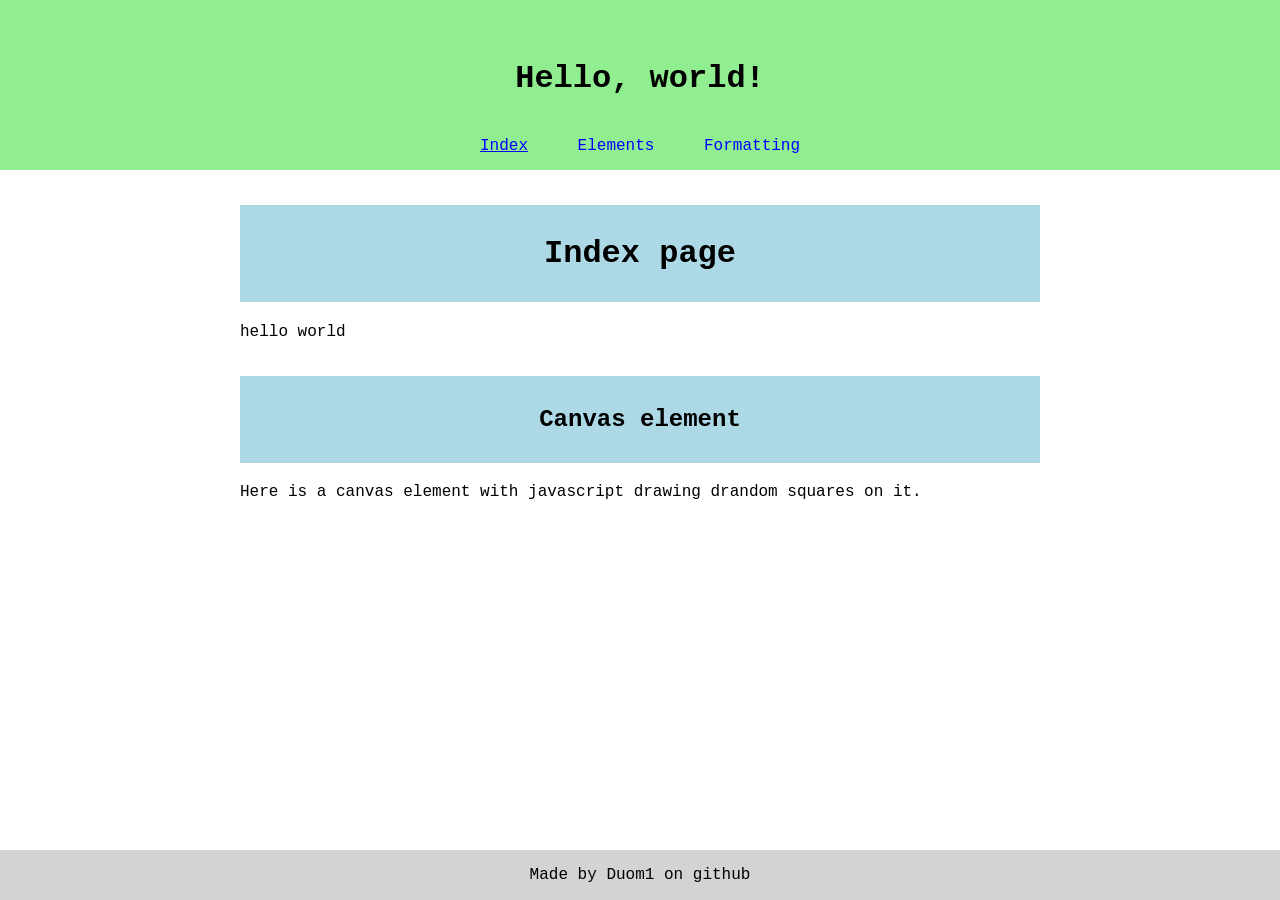
<file: index.html>
<!DOCTYPE html>
<html lang="en">
  <head>
    <meta charset="UTF-8">
    <meta name="viewport" content="width=device-width, initial-scale=1">
    <title>hello world</title>
    <link href="css/style.css" rel="stylesheet">
  </head>
  <body>

    <header>
      <div class="center">
        <p class="headertitle">Hello, world!</p>
        <nav id="navbar">
          <a href="./index.html" style="text-decoration: underline;">Index</a>
          <a href="./elements.html">Elements</a>
          <a href="./formatting.html">Formatting</a>
        </nav>
      </div>
    </header>

    <main class="center">
      <div id="content">
        <h1>
          Index page
        </h1>
        <p>
          hello world
        </p>
        <h2>
          Canvas element
        </h2>
        <p>
          Here is a canvas element with javascript drawing drandom squares on it.
        </p>
        <div class="center">
          <canvas id="indexCanvas" width="200" height="200"></canvas>
        </div>
      </div>
    </main>

    <footer>
      <div class="center">
        <p>Made by Duom1 on github</p>
      </div>
    </footer>

  </body>
  <script src="./src/randomCanvas.js">
  </script>
</html>
</file>
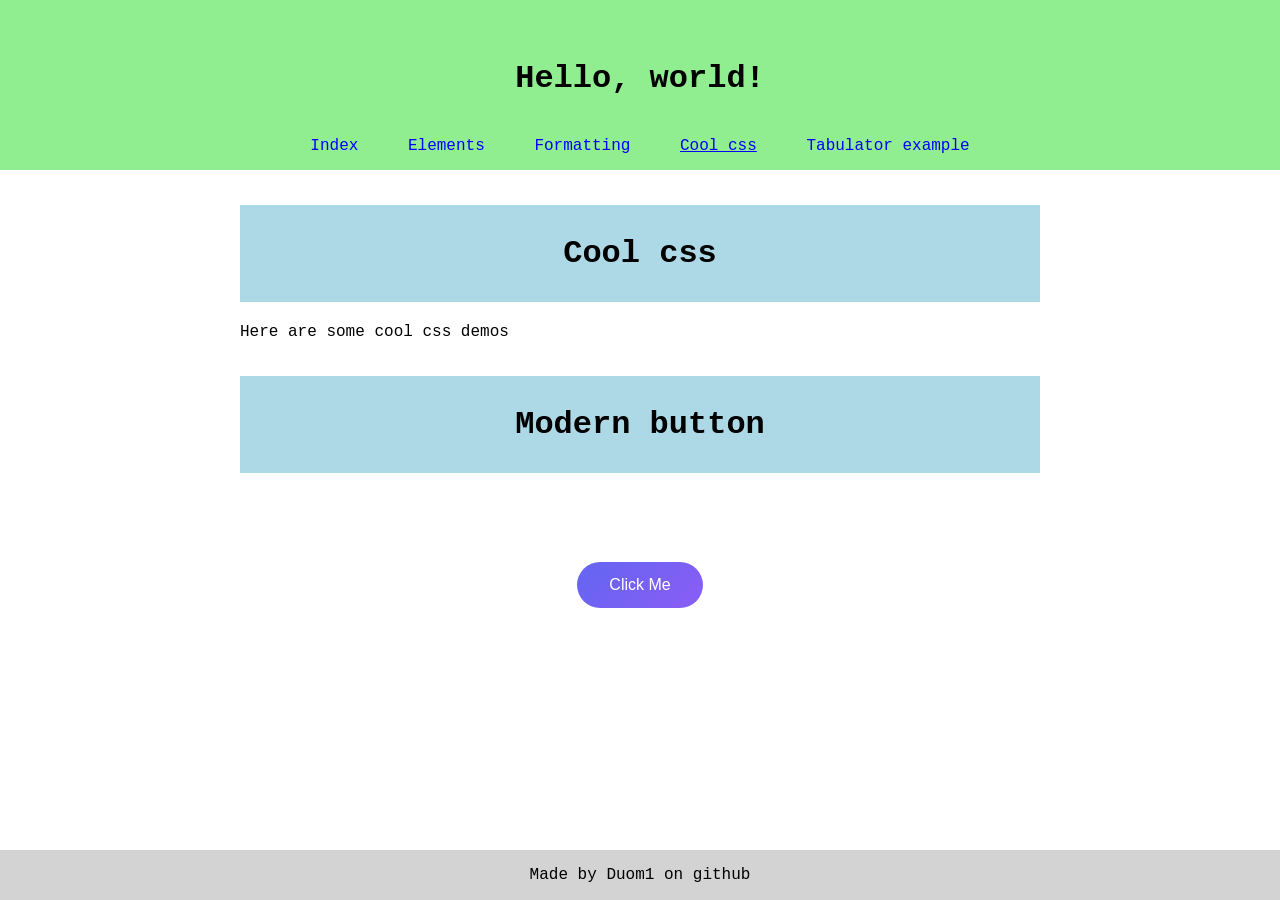
<file: coolcss.html>
<!DOCTYPE html>
<html lang="en">
  <head>
    <meta charset="UTF-8">
    <meta name="viewport" content="width=device-width, initial-scale=1">
    <title>Cool css</title>
    <link href="css/style.css" rel="stylesheet">
  </head>
  <body>

    <header>
      <div class="center">
        <p class="headertitle">Hello, world!</p>
        <nav id="navbar">
          <a href="./index.html">Index</a>
          <a href="./elements.html">Elements</a>
          <a href="./formatting.html">Formatting</a>
          <a href="./coolcss.html" style="text-decoration: underline;">Cool css</a>
          <a href="./tabularexample.html">Tabulator example</a>
        </nav>
      </div>
    </header>

    <main class="center">
      <div id="content">
        <h1>Cool css</h1>
        <p>Here are some cool css demos</p>
        <h1>Modern button</h1>
        <div class="coolcss">
          <button class="mdrbtn"><span>Click Me</span></button>
        </div>
      </div>
    </main>

    <footer>
      <div class="center">
        <p>Made by Duom1 on github</p>
      </div>
    </footer>
  
  </body>
</html>
</file>
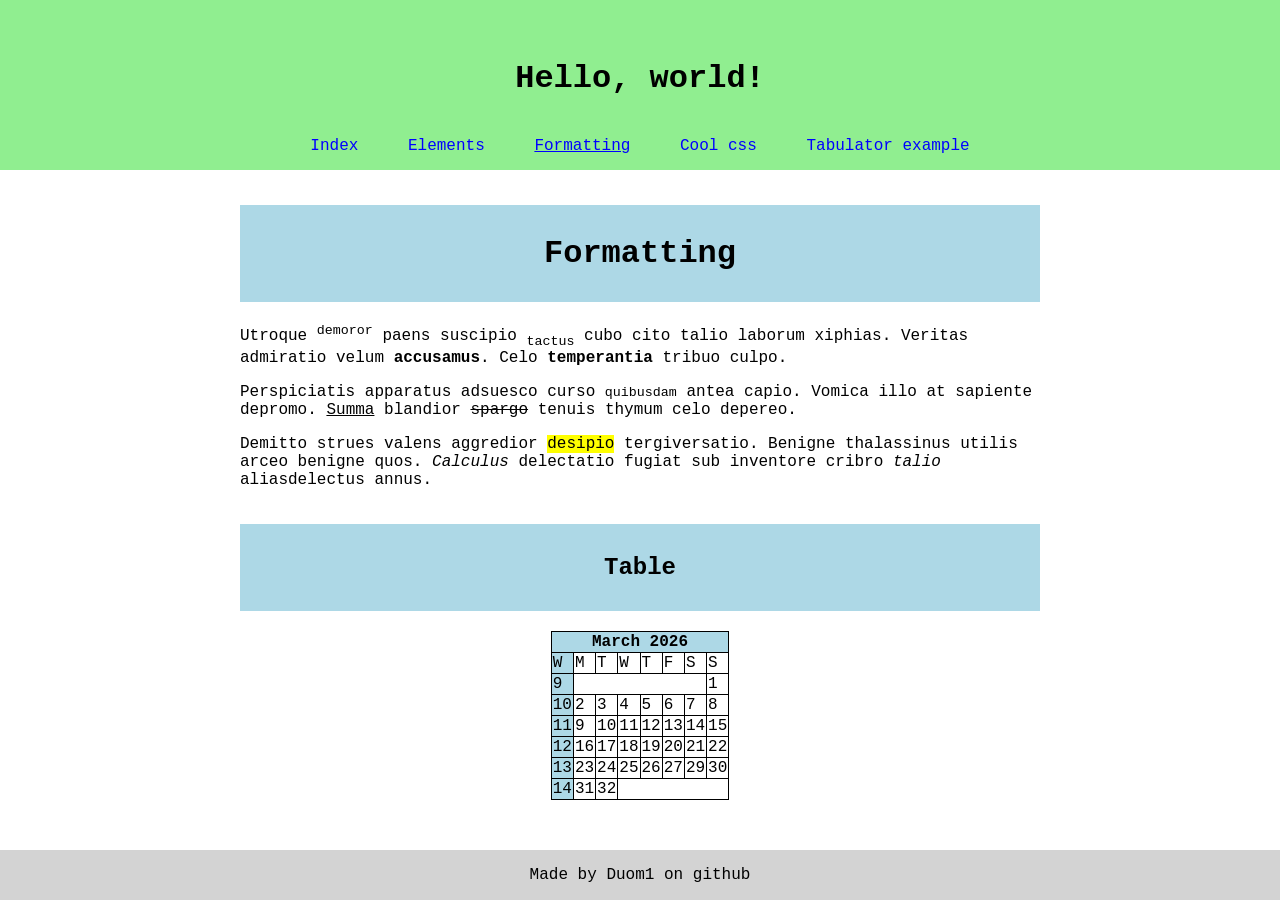
<file: formatting.html>
<!DOCTYPE html>
<html lang="en">
  <head>
    <meta charset="UTF-8">
    <meta name="viewport" content="width=device-width, initial-scale=1">
    <title>Formatting</title>
    <link href="css/style.css" rel="stylesheet">
  </head>
  <body>

    <header>
      <div class="center">
        <p class="headertitle">Hello, world!</p>
        <nav id="navbar">
          <a href="./index.html">Index</a>
          <a href="./elements.html">Elements</a>
          <a href="./formatting.html" style="text-decoration: underline;">Formatting</a>
          <a href="./coolcss.html">Cool css</a>
          <a href="./tabularexample.html">Tabulator example</a>
        </nav>
      </div>
    </header>

    <main class="center">
      <div id="content">
        <h1>Formatting</h1>

        <p>Utroque <sup>demoror</sup> paens suscipio <sub>tactus</sub> cubo cito talio laborum xiphias.
        Veritas admiratio velum <strong>accusamus</strong>. Celo <b>temperantia</b> tribuo culpo.</p>

        <p>Perspiciatis apparatus adsuesco curso <small>quibusdam</small> antea capio. Vomica
        illo at sapiente depromo. <ins>Summa</ins> blandior <del>spargo</del> tenuis thymum celo
        depereo.</p>

        <p>Demitto strues valens aggredior <mark>desipio</mark> tergiversatio. Benigne
        thalassinus utilis arceo benigne quos. <i>Calculus</i> delectatio fugiat sub
        inventore cribro <em>talio</em> aliasdelectus annus.</p>

        <h2>
          Table
        </h2>

        <div class="center">
          <table>
            <thead>
              <tr class="header">
                <th colspan="8" class="blueback">March 2026</th>
              </tr>
            </thead>
            <tbody>
              <tr class="odd">
                <td class="blueback">W</td>
                <td>M</td>
                <td>T</td>
                <td>W</td>
                <td>T</td>
                <td>F</td>
                <td>S</td>
                <td>S</td>
              </tr>
              <tr class="odd">
                <td class="blueback">9</td>
                <td colspan="6"></td>
                <td>1</td>
              </tr>
              <tr class="odd">
                <td class="blueback">10</td>
                <td>2</td>
                <td>3</td>
                <td>4</td>
                <td>5</td>
                <td>6</td>
                <td>7</td>
                <td>8</td>
              </tr>
              <tr class="odd">
                <td class="blueback">11</td>
                <td>9</td>
                <td>10</td>
                <td>11</td>
                <td>12</td>
                <td>13</td>
                <td>14</td>
                <td>15</td>
              </tr>
              <tr class="odd">
                <td class="blueback">12</td>
                <td>16</td>
                <td>17</td>
                <td>18</td>
                <td>19</td>
                <td>20</td>
                <td>21</td>
                <td>22</td>
              </tr>
              <tr class="odd">
                <td class="blueback">13</td>
                <td>23</td>
                <td>24</td>
                <td>25</td>
                <td>26</td>
                <td>27</td>
                <td>29</td>
                <td>30</td>
              </tr>
              <tr class="odd">
                <td class="blueback">14</td>
                <td>31</td>
                <td>32</td>
                <td colspan="5"></td>
              </tr>
            </tbody>
          </table>
        </div>

    </main>

    <footer>
      <div class="center">
        <p>Made by Duom1 on github</p>
      </div>
    </footer>
  
  </body>
</html>
</file>
<file: css/style.css>
body {
	font-family: "courier new";
	margin: 0px;
	height: 100%;
  display: flex;
  flex-direction: column;
  min-height: 100vh;
}

h1,
h2 {
	text-align: center;
  background-color: LightBlue;
  padding-top: 30px;
  padding-bottom: 30px;
  margin-top: 35px;
}

table,
th,
td {
	border: 1px solid;
	border-collapse: collapse;
}

#navbar {
	margin-bottom: 15px;
}

#navbar a, 
#navbar a:visited {
	text-decoration: none;
	color: blue;
	margin-right: 20px;
	margin-left: 20px;
}

.center {
	display: flex;
	/* justify-content: center; */
	align-items: center;
	flex-direction: column;
  width:100%;
}

#content {
	width: clamp(800px, 50vw, 0px);
}

main {
	flex: 1;
}

header {
	margin-top: 0px;
	margin-left: 0px;
	margin-right: 0px;
	background-color: LightGreen;
}

footer {
	margin-top: 0px;
	margin-left: 0px;
	margin-right: 0px;
	background-color: LightGrey;
  /* position: fixed; */
  left: 0;
  bottom: 0;
  width: 100%;
}

img {
	margin-bottom: 20px;
}

.headertitle {
	font-size: 2rem;
	margin: 40px;
	margin-top: 60px;
	font-weight: bold;
}

video {
	margin-bottom: 40px
}

.blueback {
	background-color: LightBlue;
}

.coolcss {
  height: 20vh;
  display: flex;
  justify-content: center;
  align-items: center;
  /* background: #0f172a; */
  font-family: Arial, sans-serif;
}

.mdrbtn {
  position: relative;
  padding: 14px 32px;
  font-size: 16px;
  color: white;
  background: linear-gradient(135deg, #6366f1, #8b5cf6);
  border: none;
  border-radius: 999px;
  cursor: pointer;
  overflow: hidden;
  transition: transform 0.2s ease, box-shadow 0.2s ease;
}

.mdrbtn::before {
  content: "";
  position: absolute;
  inset: 0;
  background: linear-gradient(135deg, #8b5cf6, #6366f1);
  opacity: 0;
  transition: opacity 0.3s ease;
  border-radius: inherit;
}

.mdrbtn:hover::before {
  opacity: 1;
}

.mdrbtn span {
  position: relative;
  z-index: 1;
}

.mdrbtn:hover {
  transform: translateY(-2px);
  box-shadow: 0 10px 25px rgba(99, 102, 241, 0.4);
}

.mdrbtn:active {
  transform: scale(0.97);
  box-shadow: 0 5px 15px rgba(99, 102, 241, 0.3);
}
</file>
